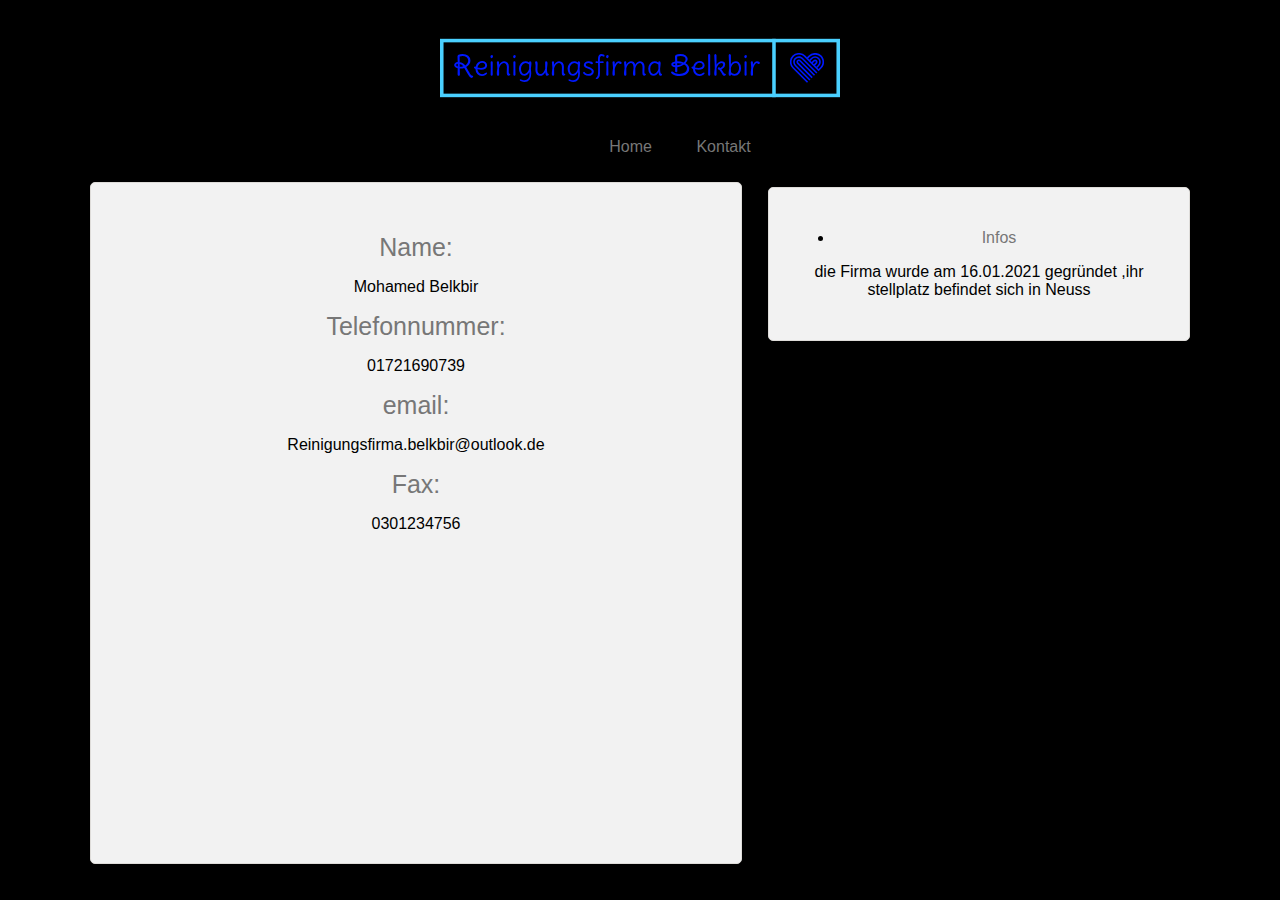
<file: kontakt.html>
<!DOCTYPE html>

<html>

    <head>
          <link rel="stylesheet" href="style.css" type="text/css">
		  <title>HTML Kontakt</title>
          <meta charset="utf-8">
    <body>

    <div id="wrapper">
            <header><img src=" logo.svg" alt="Logo" height="100" width="400"header>

            <nav>
                <ul>
                    <li><a href="index.html">Home</a></li>
                    <li><a href="kontakt.html">Kontakt</a></li>


                </ul>
      </nav>
            <section>
			    <div class="article">

				   <a>Name:</a>
				   <p>Mohamed Belkbir</p>
				   <a>Telefonnummer:</a>
				   <p>01721690739</p>
				   <a>email:</a>
           <p>Reinigungsfirma.belkbir@outlook.de</p>
            <a>Fax:</a>
            <p>0301234756</p>
       

				</div>

            </section>
	        <aside>
                 <div id="sidebar">
                     <ul><li>   <a href="#"> Infos</a></li></ul>
  <p>die Firma wurde am 16.01.2021 gegründet ,ihr stellplatz befindet sich in Neuss

                       </p>
                 </div>

            </aside>


     </body>

</html>
</file>
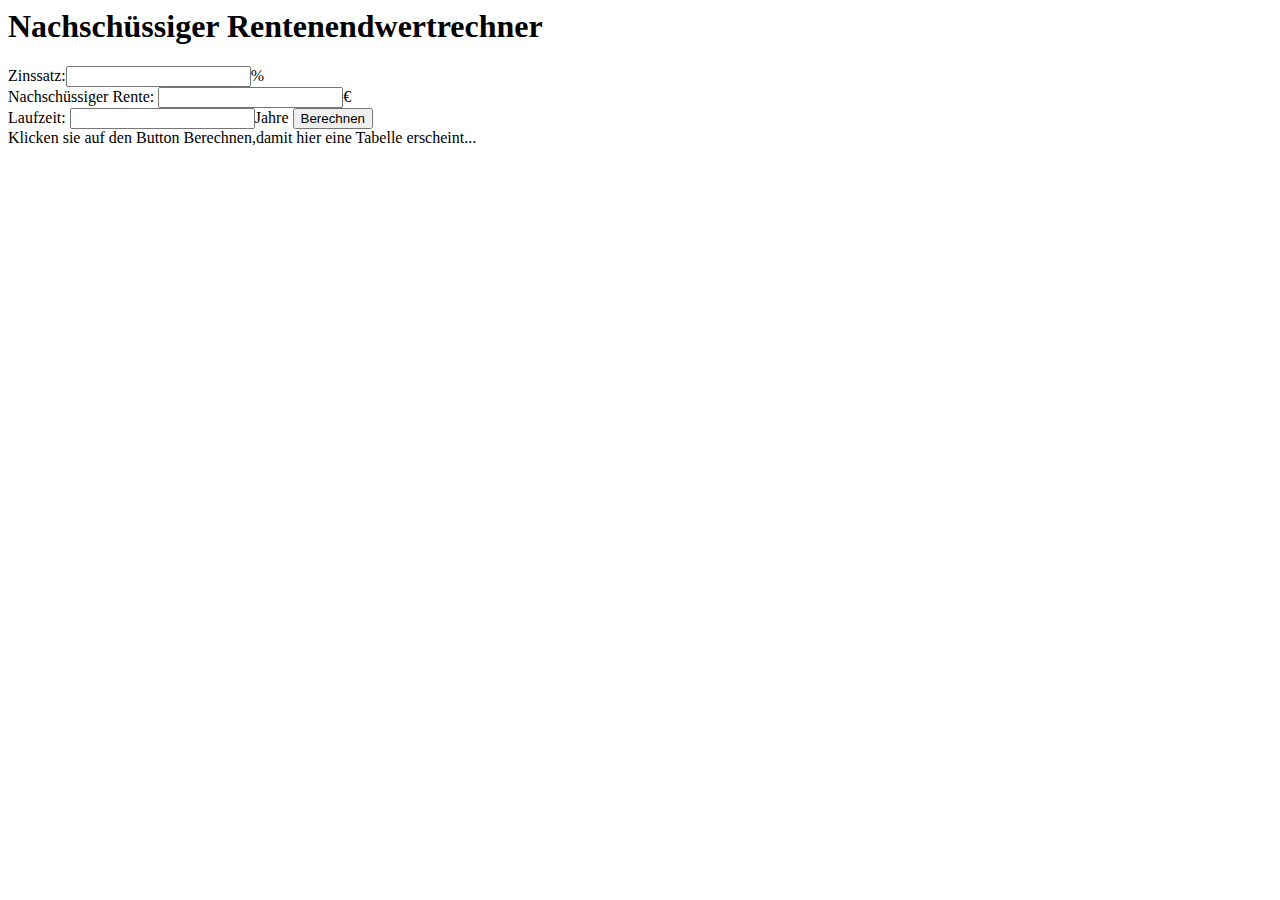
<file: NachschüssigerRentenendwertrechnerMohamed.html>
<html>
<head>

<title>Rentenendwertrechner</title>
</head>
<script>


function fBerechne(){

var vZinssatz;
var vRente;
var vLaufzeit;
var vAusgabe;
var vZinssfaktor;
var vRentenendwert;
var vStart=1;
var vZinssatz= document.getElementById("idZinssatz").value;
var vRente= document.getElementById("idRente").value;
var vLaufzeit = document.getElementById("idLaufzeit").value;
var vAnfangskapital;
var vEndKapital;

vZinssfaktor = 1 + vZinssatz/100;
vRentenendwert = vRente * (Math.pow(vZinssfaktor,vLaufzeit)-1)/(vZinssfaktor-1);


vAusgabe ="";
vAusgabe = vAusgabe + "<table border =1>"
vAusgabe = vAusgabe + "<tr><th>Jahr</th><th>Kapital am 1.1.</th><th>Zinsen am 31.12.</th><th>Rente am 31.12.</th><th>Kapital am 31.12.</th>"

while(vStart <= vLaufzeit){
vAnfangskapital = vRente + vZinsen;
vZinsen = vAnfangskapital * vZinssatz;
vEndKapital= vRentenendwert + vZinsen + vRente;

  vAusgabe = vAusgabe + "<tr><td>" + vStart + "</td><td>" + vAnfangskapital + "</td><td>" + vZinsen + "</td><td>" + vRente + "</td><td>" + vEndKapital + "</td></tr>" ;
vStart++;
}





vAusgabe = vAusgabe + "</table>";
document.getElementById("idAusgabeHtml").innerHTML=vAusgabe;

}

</script>

<body>
<h1>Nachschüssiger Rentenendwertrechner</h1>

Zinssatz:<input id="idZinssatz">%<br>
Nachschüssiger Rente: <input id="idRente">€<br>
Laufzeit: <input id="idLaufzeit">Jahre

<button onClick="fBerechne();">Berechnen</button>
<div id="idAusgabe">Klicken sie auf den Button Berechnen,damit hier eine Tabelle erscheint...</div>

</body>
</html>
</file>
<file: style.css>
#wrapper{
	width: 1100px;
	margin-right: auto;
	margin-left: auto;j
	font-size: 18px;
	font-family: arial, sans-serif
}

body{
	background-color:black;


}

header{
     padding-top:10px;
	 padding-bottom:10px;
	 height: 50px;
	 text-align: center;
}

nav{
	text-align: center;
}
nav ul{
	list-style-type: none
}
nav li{
	display: inline;

	margin-left: 40px;
}

a{
	 color: #777;
	 text-decoration: none;
}
section{
  height:650px;
	 width:620px;
	 float: left;
	 padding: 15px;
	 margin-top:10px;
	 margin-right:10px;
	 background-color:#F2F2F2;
	 border: 1px solid #DEDCD9;
	 border-radius: 5px;

	 }

.article{
	 height: 60px;
	 margin-top: 35px;
	 margin-botton: 40px;
}

.article img{
	float: left;
	padding:32px;
	margin-right:30px;
	border: 1px solid #DEDCD9;
}

.article a{
	font-size: 25px;



}
aside {
	 width: 370px;
	 float: right;
	 padding: 25px;
	 margin-top: 15px;
	 background-color: #F2F2F2;
	 border: 1px solid #DEDCD9;
	 border-radius: 5px;

}

.sidebar img{
	padding: 5px;
	margin-top: 15px;
	border: 1px solid #DEDCD9;

.sidebar a{
	  font-size: 18px;
	  padding: 5px;
}

.sidebar p{
	 padding: 5px;
}

#Kontakt {
	margin: 15px;
}

#Kontakt h1 {
	color: blue;
	padding-bottom: 10px;
}

#sidebar ul li{

  list-style:none;
text-decoration: none;
  }

#sidebar ul li a{
  background: url("alleineputzen.jfif");
  display: block;
  width: 100px;
  height: 100px;
  }


#sidebar ul li a :hover {
background: url("putzen.jfif");


}






}
</file>
